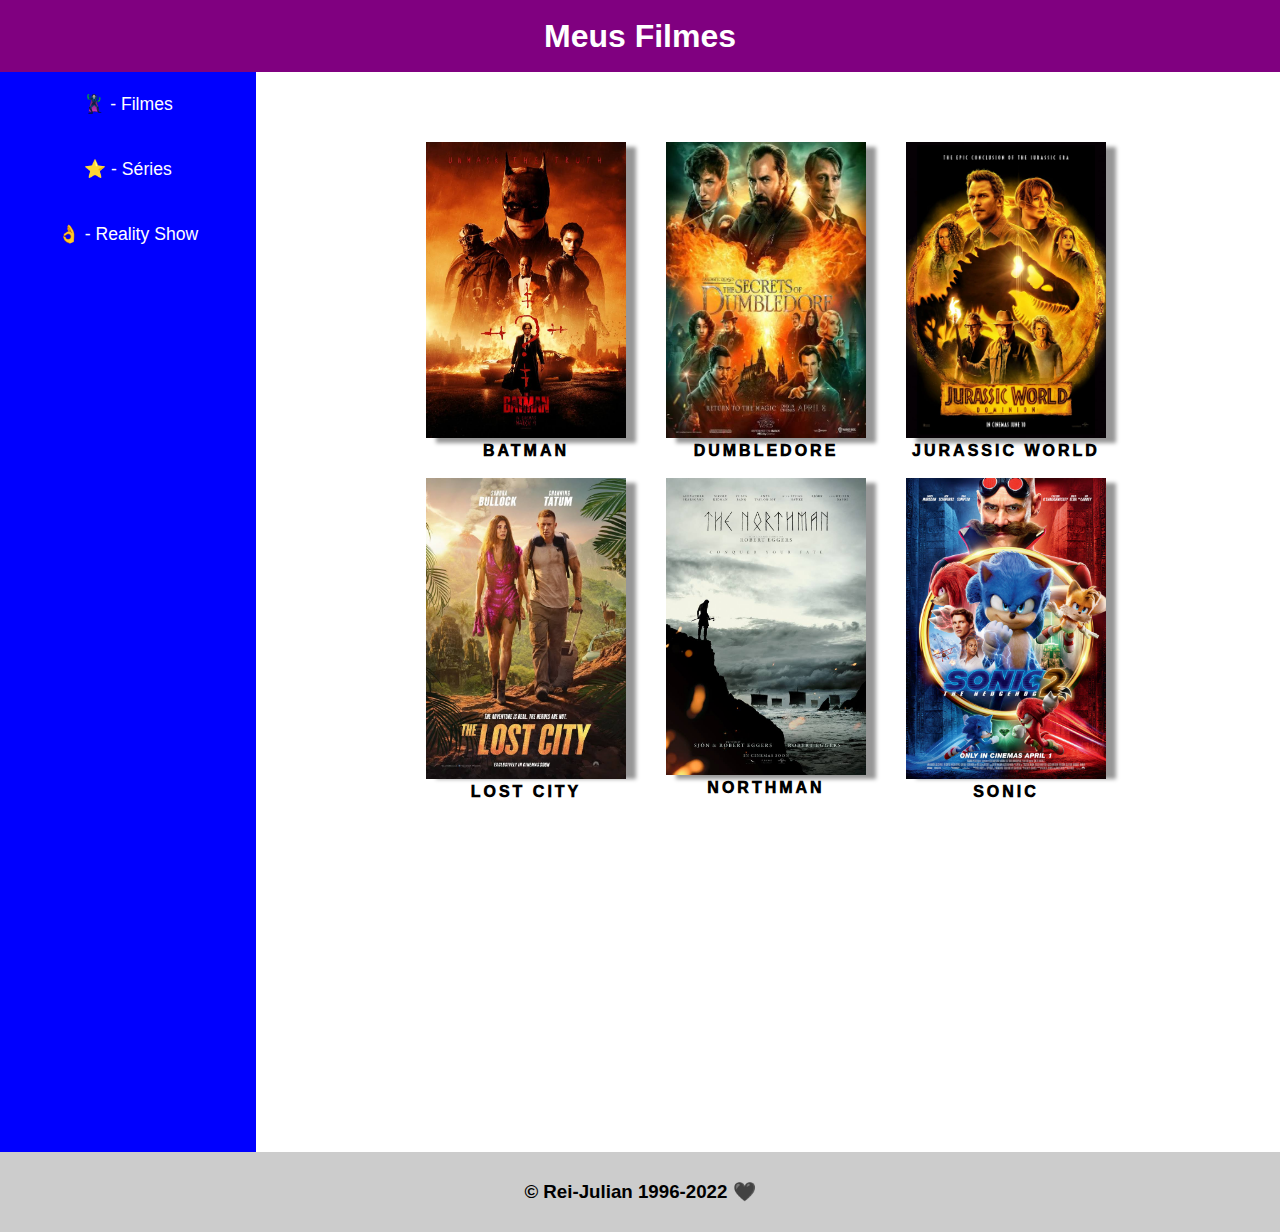
<file: index.html>
<!DOCTYPE html>
<html lang="pt_br">
  <head>
    <meta charset="UTF-8" />
    <title>Julian - Site_Filmes</title>
    <link rel="stylesheet" href="novo.css" />
  </head>
  <body>
    <!-- Início Topo -->
    <div id="topo">
      <a href="">
        <h1>Meus Filmes </h1>
      </a>
    </div>
    <!-- Fim Topo-->

    <!-- Início Container -->
    <div id="container">
      <!-- Início MenuLateral -->
      <div id="menu_lateral">
        <ul>
          <li>
            <a href="">&#x1F9B9; - Filmes</a>
          </li>

          <li>
            <a href="">&#x2B50; - Séries</a>
          </li>

          <li>
            <a href="">&#x1F44C; - Reality Show</a>
          </li>
        </ul>
      </div>
      <!-- Fim MenuLateral -->

      <!-- Início Conteúdo -->
      <div id="conteudo">
        <div class="card">
          <a href="">
            <img src="/imagens/Batman.jpg" alt="" />
            <p>Batman</p>
          </a>
        </div>

        <div class="card card1">
          <a href="">
            <img src="/imagens/Dumbledore.jpg" alt="" />
            <p>Dumbledore</p>
          </a>
        </div>

        <div class="card card1">
          <a href="">
            <img src="/imagens/Jurassic Wold.jpg" alt="" />
            <p>Jurassic World</p>
          </a>
        </div>

        <div class="card">
          <a href="">
            <img src="/imagens/Lost City.jpg" alt="" />
            <p>Lost City</p>
          </a>
        </div>

        <div class="card">
          <a href="">
            <img src="/imagens/Northman.jpg" alt="" />
            <p>Northman</p>
          </a>
        </div>

        <div class="card">
          <a href="">
            <img src="/imagens/Sonic.jpg" alt="" />
            <p>Sonic</p>
          </a>
        </div>
      </div>
      <!-- Fim Conteúdo -->
    </div>
    <!-- Fim Container -->
    <div id="footer">
      <div id="rodape">
        <h3>&copy Rei-Julian 1996-2022 &#x1F5A4;</h3>
      </div>
    </div>
  </body>
</html>
</file>
<file: novo.css>
/* Configurações Gerais  */

* {
    margin: 0;
    padding: 0;
}

body {
    font-family: "Trebuchet MS", "Helvetica Neue", sans-serif;
    overflow-x: hidden;

}

img {
    width: 100%;
}

a {
    text-decoration: none;
}



/* Configurações topo */

#topo {
    background: purple;
    line-height: 8vh;
    text-align: center;
}

#topo a {
    color: #fff;
}

/* Configurações Container */

#container {
    width: 100vw;
    float: left;
}

/* Configurações Menu Lateral */

#menu_lateral {
    float: left;
    background: blue;
    width: 20vw;
    height: 120vh;
    padding: 0;

}

#menu_lateral ul {
    height: 50%;
    padding: 0;
    list-style: none;
}

#menu_lateral ul li {
   padding: 15px;
    text-align: center;
    line-height: 35px;

}

#menu_lateral ul li a {
    color: #fff;
    font-size: 1.1em;
    display: block;
}

#menu_lateral li a:hover {
    background: rgb(95, 77, 253);
    color: #fff;
    border-radius: .5em;
}

/* Configurações Conteúdo */

#conteudo {
    float: left;
    width: 820px;
    margin: 50px 20px 25px 150px;
}

.card {
    float: left;
    width: 200px;
    height: 296px;
    margin: 20px;
    box-shadow: 10px 5px 4px rgb(151, 151, 151);
    text-align: center;
}

.card p {
    text-transform: uppercase;
    font-weight: 1000;
    letter-spacing: 3px;
    color: #000;
}

.card:hover {
    text-decoration: underline;
}

.card1 img {
    width: 100%;
    height: 296px;
}





/* Configurações Footer */



#rodape {
    clear: both;
    line-height: 80px;
    text-align: center;
    background: #ccc;
}
</file>
